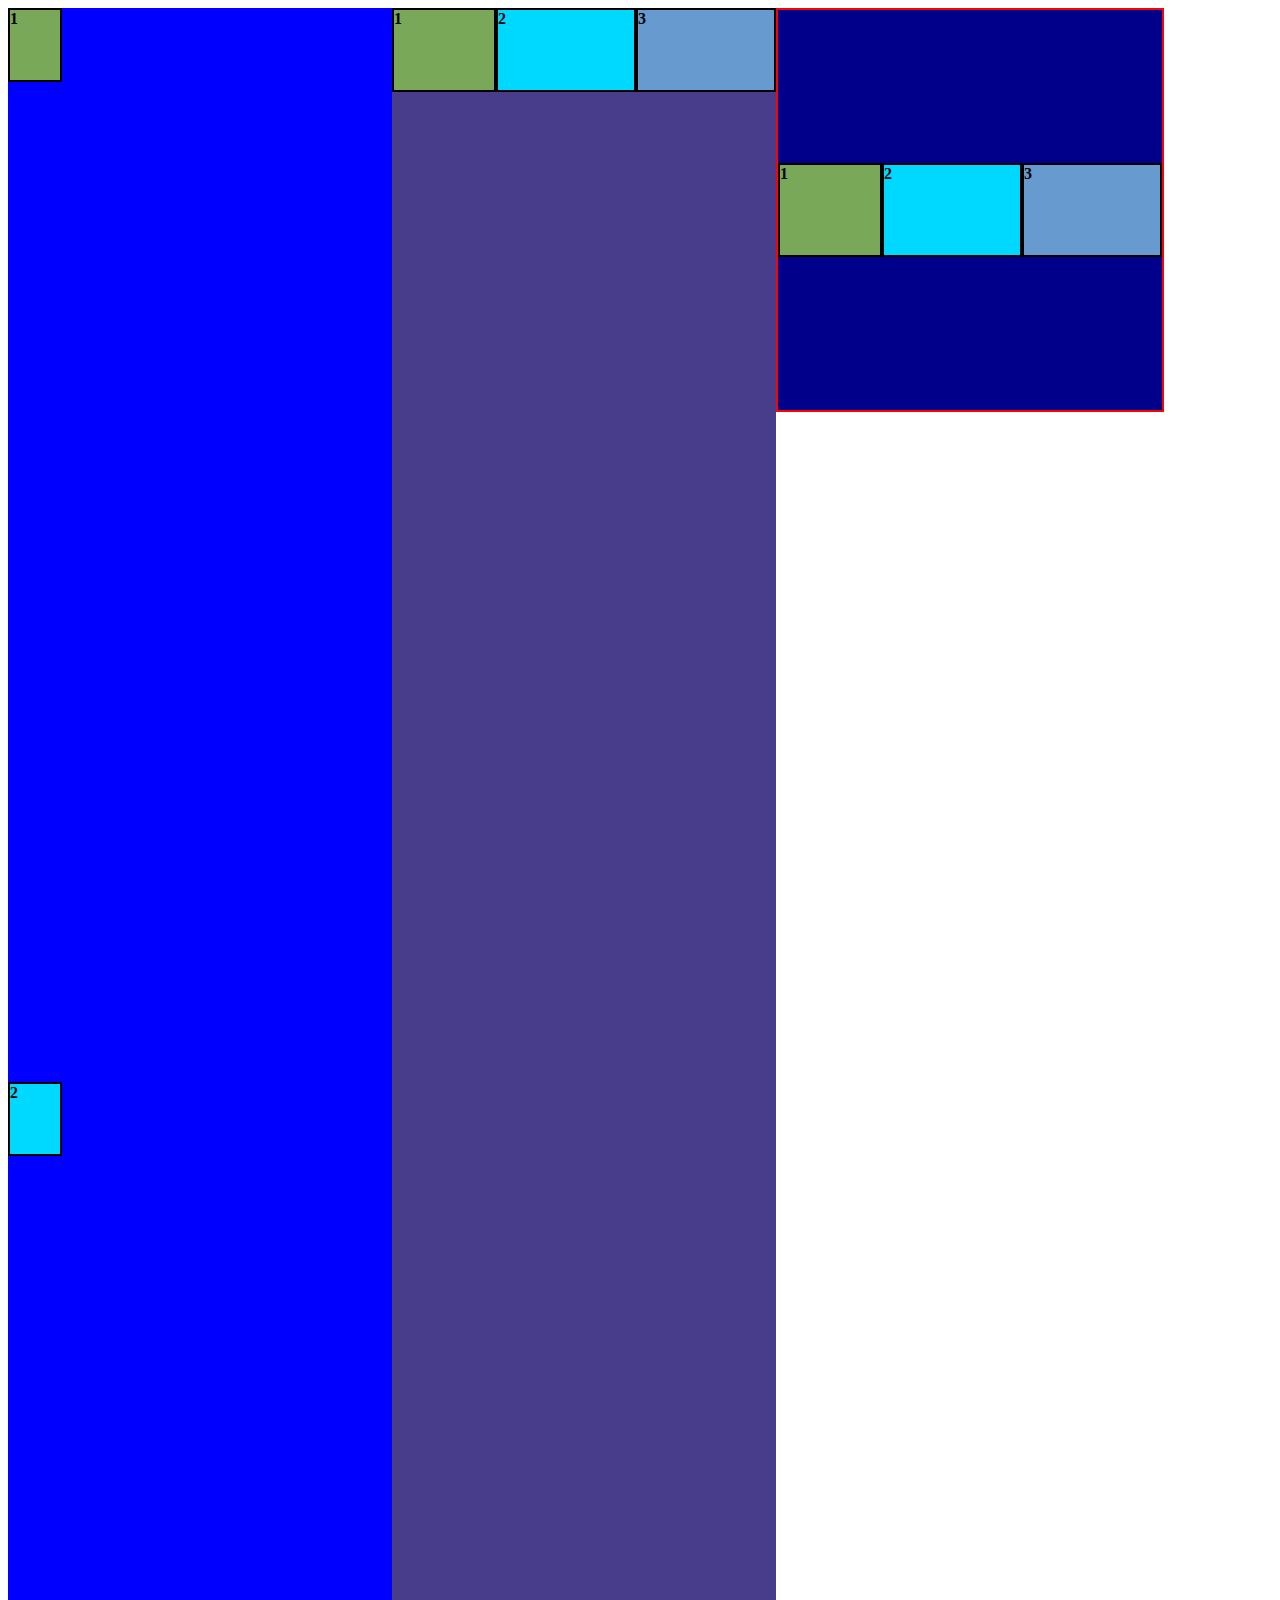
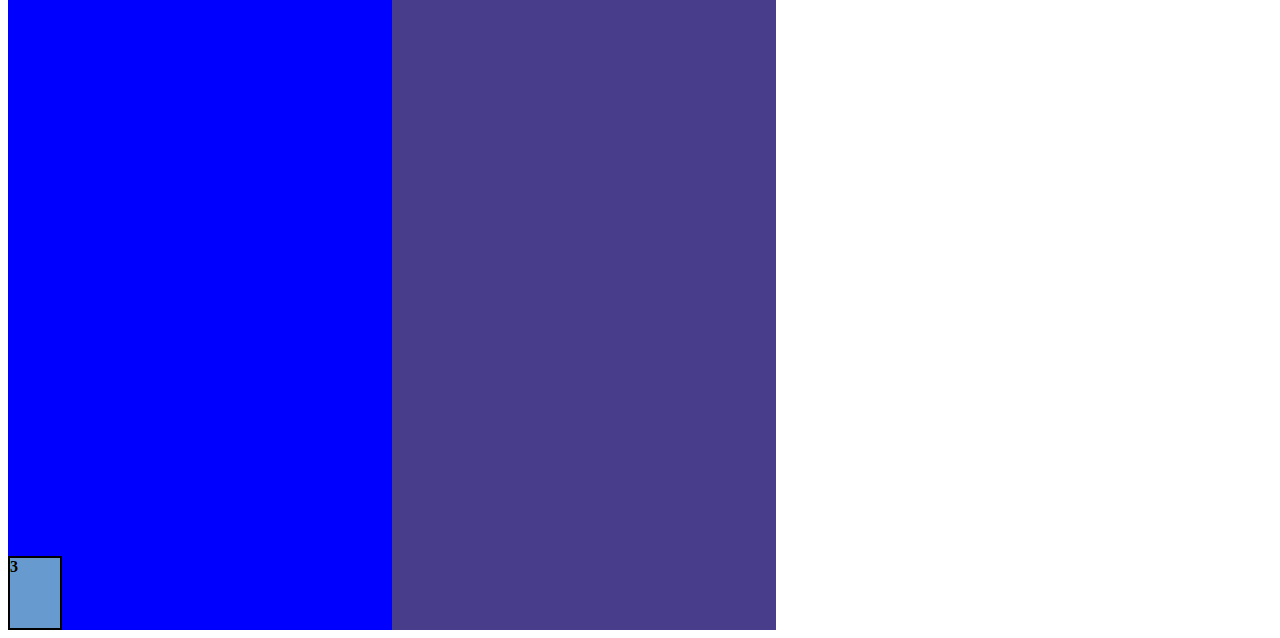
<file: flex.html>
﻿<!DOCTYPE html>
<html lang="en">
<head>
    <meta charset="UTF-8">
    <title>flex</title>
    <link rel="stylesheet" href="flex.css">
    <meta name="viewport" content="width=device-width, initial-scale=1.0" />
</head>

<body>
<section id="sect1">
    <div class="box1"><strong>1</strong></div>
    <div class="box2"><strong>2</strong></div>
    <div class="box3"><strong>3</strong></div>
</section>

<section id="sect2">
    <div class="box4"><strong>1</strong></div>
    <div class="box5"><strong>2</strong></div>
    <div class="box6"><strong>3</strong></div>
</section>

<section id="sect3">
    <div class="box7"><strong>1</strong></div>
    <div class="box8"><strong>2</strong></div>
    <div class="box9"><strong>3</strong></div>
</section>


</body>
</html>
</file>
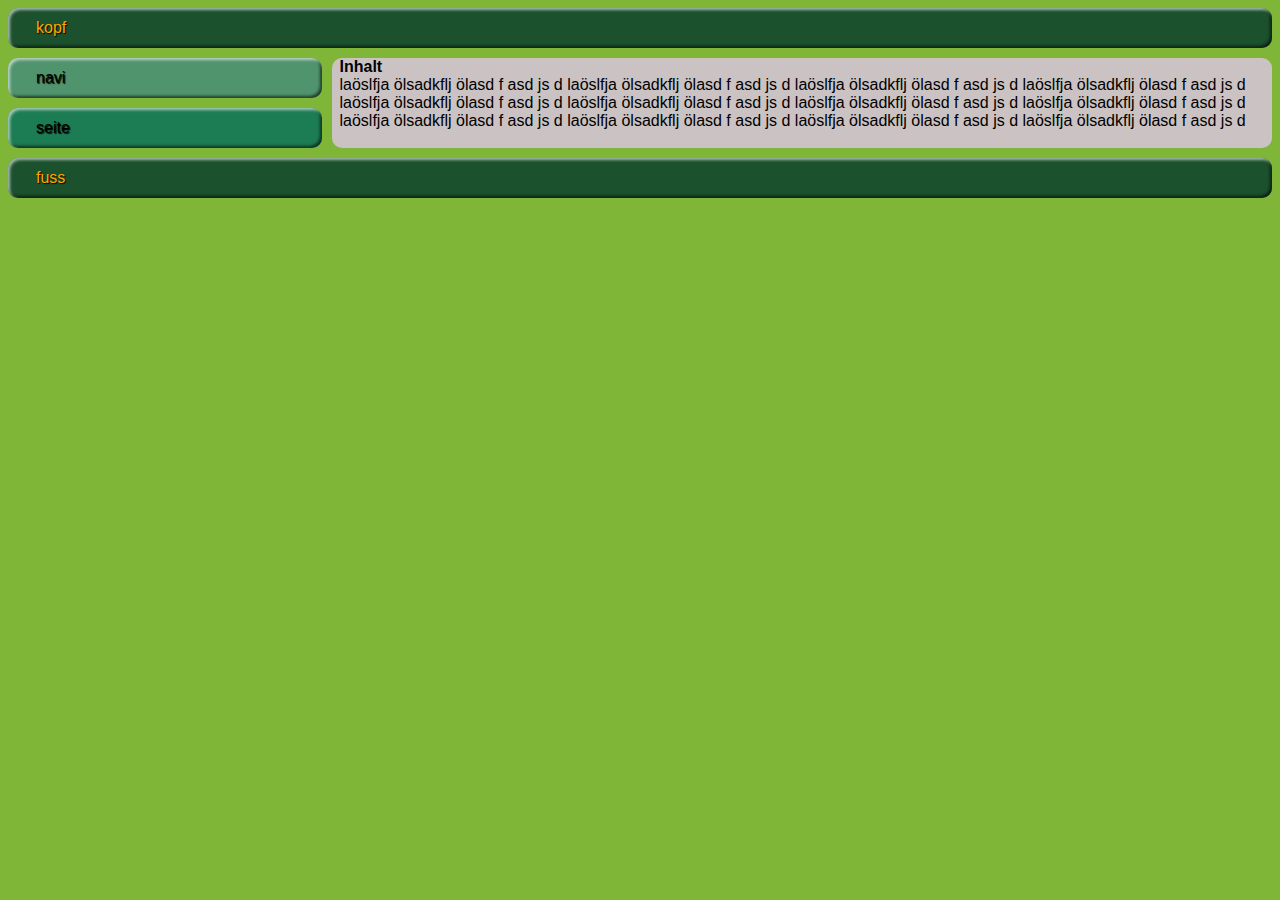
<file: grid.html>
﻿<!DOCTYPE html>
<html lang="en">
<head>
    <meta charset="UTF-8">
    <title>grid</title>
    <meta name="viewport" content="width=device-width, initial-scale=1.0" />
    <link rel="stylesheet" href="color.css">
    <link rel="stylesheet" href="design.css">
    <link rel="stylesheet" href="max414.css">
    <link rel="stylesheet" href="min415.css">
</head>

<body class="tc">
<header class="tc"><p class="schrift" >kopf</p></header>
<article class="tc">
    <h1 class="schrift">Inhalt</h1>
    <p class="schrift">laöslfja ölsadkflj ölasd f asd   js d
        laöslfja ölsadkflj ölasd f asd   js d
        laöslfja ölsadkflj ölasd f asd   js d
        laöslfja ölsadkflj ölasd f asd   js d
        laöslfja ölsadkflj ölasd f asd   js d
        laöslfja ölsadkflj ölasd f asd   js d
        laöslfja ölsadkflj ölasd f asd   js d
        laöslfja ölsadkflj ölasd f asd   js d
        laöslfja ölsadkflj ölasd f asd   js d
        laöslfja ölsadkflj ölasd f asd   js d
        laöslfja ölsadkflj ölasd f asd   js d
        laöslfja ölsadkflj ölasd f asd   js d
    </p>
</article>
<nav class="tc" ><p class="schrift" >navi</p></nav>
<aside class="tc"><p class="schrift" >seite</p></aside>

<footer class="tc"><p class="schrift" >fuss</p></footer>
</body>
</html>
</file>
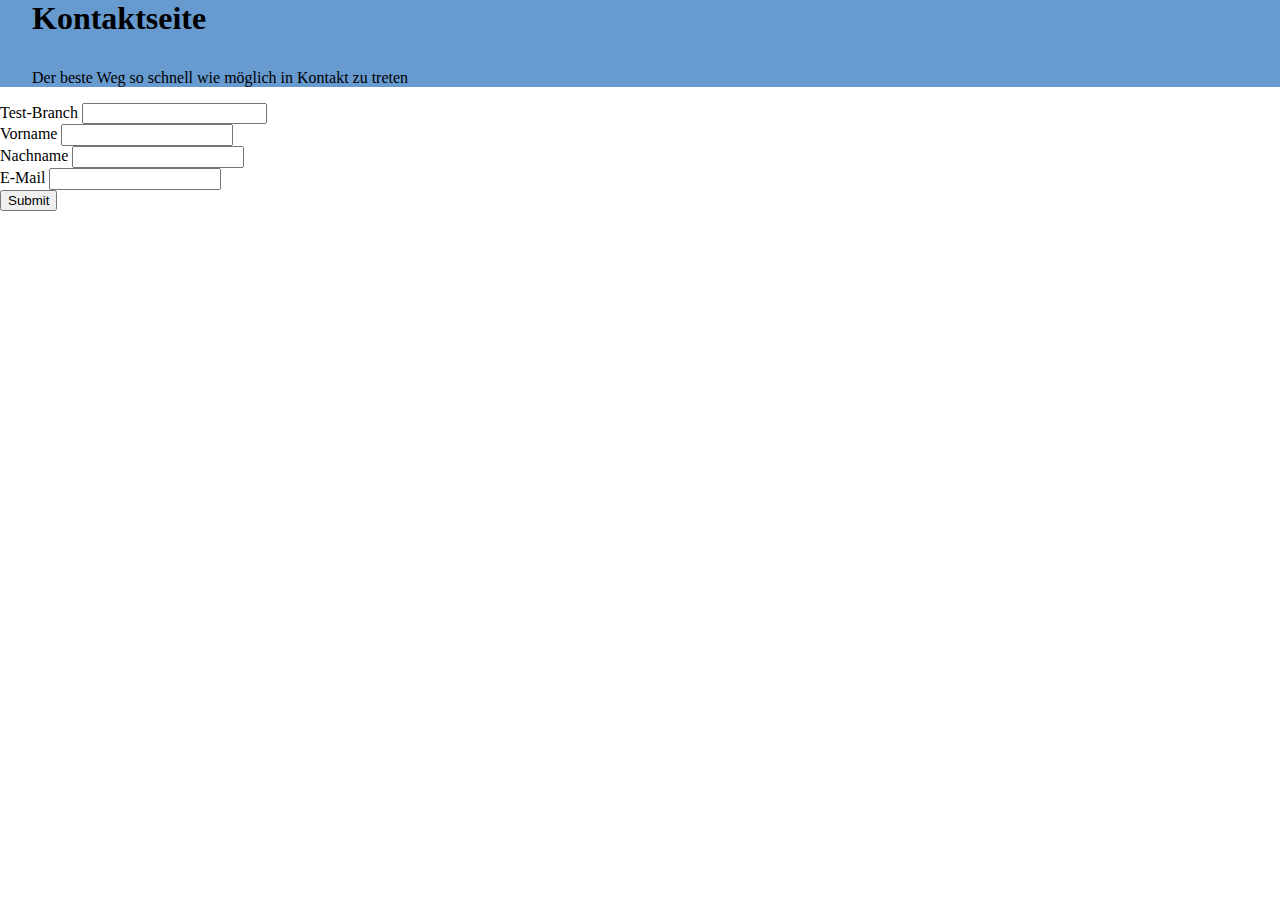
<file: Kontaktformular.html>
﻿<!DOCTYPE html>
<html lang="en">
<head>
    <meta charset="UTF-8">
    <title>Kontakt</title>
    <link rel="stylesheet" href="kontakt.css">
</head>
<body>
<header>
    <h1>Kontaktseite</h1>
    <p>Der beste Weg so schnell wie möglich  in Kontakt zu treten</p>
    
</header>
<form method="post" action="ausgabe.html">
    <div>
    <label for="test">Test-Branch</label>
    <input type="text" name="test" id="test">
    </div>
    <div>
        <label for="vorname">Vorname</label>
        <input type="text" name="vorname" id="vorname">
    </div>
    <div>
        <label for="nachname">Nachname</label>
        <input type="text" name="nachname" id="nachname">
    </div>
    <div>
        <label for="emailadresse">E-Mail</label>
        <input type="email" name="emailadresse" id="emailadresse">
    </div>
    <input type="submit">
    
</form>

</body>
</html>
</file>
<file: flex.css>
﻿.box1 , .box4, .box7{
    background-color: #7aa859;
    flex-grow: 1;
    min-width: 50px;
    max-width: 100px;
}

.box2, .box5, .box8 {
    background-color: #00d9ff;
    flex-grow: 1;

}

.box3, .box6, .box9 {
    background-color: #679bd0;
    flex-grow: 1;

}

#sect1 > div {
    border: 2px solid black;
    width: 50px;
    height: 70px;
}

#sect2 > div {
    border: 2px solid black;

    height: 80px;
}

#sect3 > div {
    border: 2px solid black;

    height: 90px;
}

body {
    display: flex;
    flex-direction: row;

    /*background-color: yellow;*/
}

#sect1 {
    display: flex;
    flex-direction: column;
    /*align-items: center;*/
    /*justify-content: space-around;*/
    background-color: blue;
    gap: 1000px;
    
    width: 30vw;
}

#sect2 {
    display: flex;
    flex-direction: row;
    background-color: darkslateblue;
    /*justify-content: space-around;*/
    /*align-items: center;*/
    width: 30vw;
    
}

#sect3 {
    display: flex;
    flex-direction: row;
    align-items: center;
    /*justify-content: space-around;*/
    background-color: darkblue;
    height: 400px;
    border: 2px solid red;
    width: 30vw;
    
}

/*#sect2 .box3 {*/
/*    width: 124px;*/
/*}*/
</file>
<file: color.css>
﻿.tc { /*TestContainer*/
    /*border: 1px solid white;*/
}

.schrift {
    font-size:1rem;
    font-family: sans-serif;
    margin: 0 8px 0 8px;
}

/*----------------------------------Eltern-Container-Anfang--------------------------------------*/
body {
    background-color: #7fb637;
    grid-gap: 10px;
}

header {
    color: orange;
    background-color: #1B512D;
   
}

nav {
    background-color: #50946d;
}

aside {
    background-color: #1C7C54;
}

article {
    background-color: #cbc3c3;
}

footer {
    color: orange;
    background-color: #1B512D;
}

/*-------------------------------Eltern-Container-Ende------------------------------------------*/
</file>
<file: design.css>
﻿article {
    border-radius: 10px;
}

header, nav, aside, footer {
    
    border: 0;
    line-height: 2.5;
    padding: 0 20px;
    font-size: 1rem;
    text-shadow: 1px 1px 1px #000;
    border-radius: 10px;
    /*background-color: rgba(220, 0, 0, 1);*/
    /*background-image: linear-gradient(to top left, rgba(0, 0, 0, 0.2), rgba(0, 0, 0, 0.2) 30%, rgba(0, 0, 0, 0));*/
    box-shadow:
            inset 2px 2px 3px rgba(255, 255, 255, 0.6),
            inset -2px -2px 3px rgba(0, 0, 0, 0.6);
}
</file>
<file: max414.css>
﻿@media (max-width: 414px) {
    body {
        display: grid;
        grid-template-columns: auto;
        grid-template-rows: auto auto auto auto auto;
        grid-template-areas:
        "header"
        "nav"
        "aside"
        "article"
        "footer"
        
                ;
        
    }

    header {
        grid-area: header;
    }

    nav {
        grid-area: nav
    }

    aside {
        grid-area: aside;
    }

    article {
        grid-area: article;
    }

    footer {
        grid-area: footer;
    }
}
</file>
<file: min415.css>
﻿@media (min-width: 415px) {
    body {
        display: grid;
        grid-template-columns:  1fr 3fr;
        grid-template-rows:  auto auto auto auto;
    }
    
    header {
        grid-column: 1 / 3;
        grid-row: 1 /2;
    }

    nav {
        grid-column: 1 / 2;
        grid-row: 2 /3;
    }

    aside {
        grid-column: 1 / 2;
        grid-row: 3 /4;
    }

    article {
        grid-column: 2 / 3;
        grid-row: 2 /4;
    }

    footer {
        grid-column: 1 / 3;
        grid-row: 4 /5;
    }
}
</file>
<file: kontakt.css>
﻿body {
    background-color: white;
    margin: 0;
    padding: 0;
}
header {
    background-color: #679bd0;
    /*margin: 0;*/
    /*padding: 0;*/
}

h1 {
    margin: 0 1em 1em 1em;
}
p {
    background-color: #679bd0;
    margin: 0 1em 1em 2em;
}
#vorname {
    font-family: "Agency FB";
}
#nachname {
    font-family: "Agency FB";
}
#emailadresse{
    font-family: "Agency FB";
}
</file>
